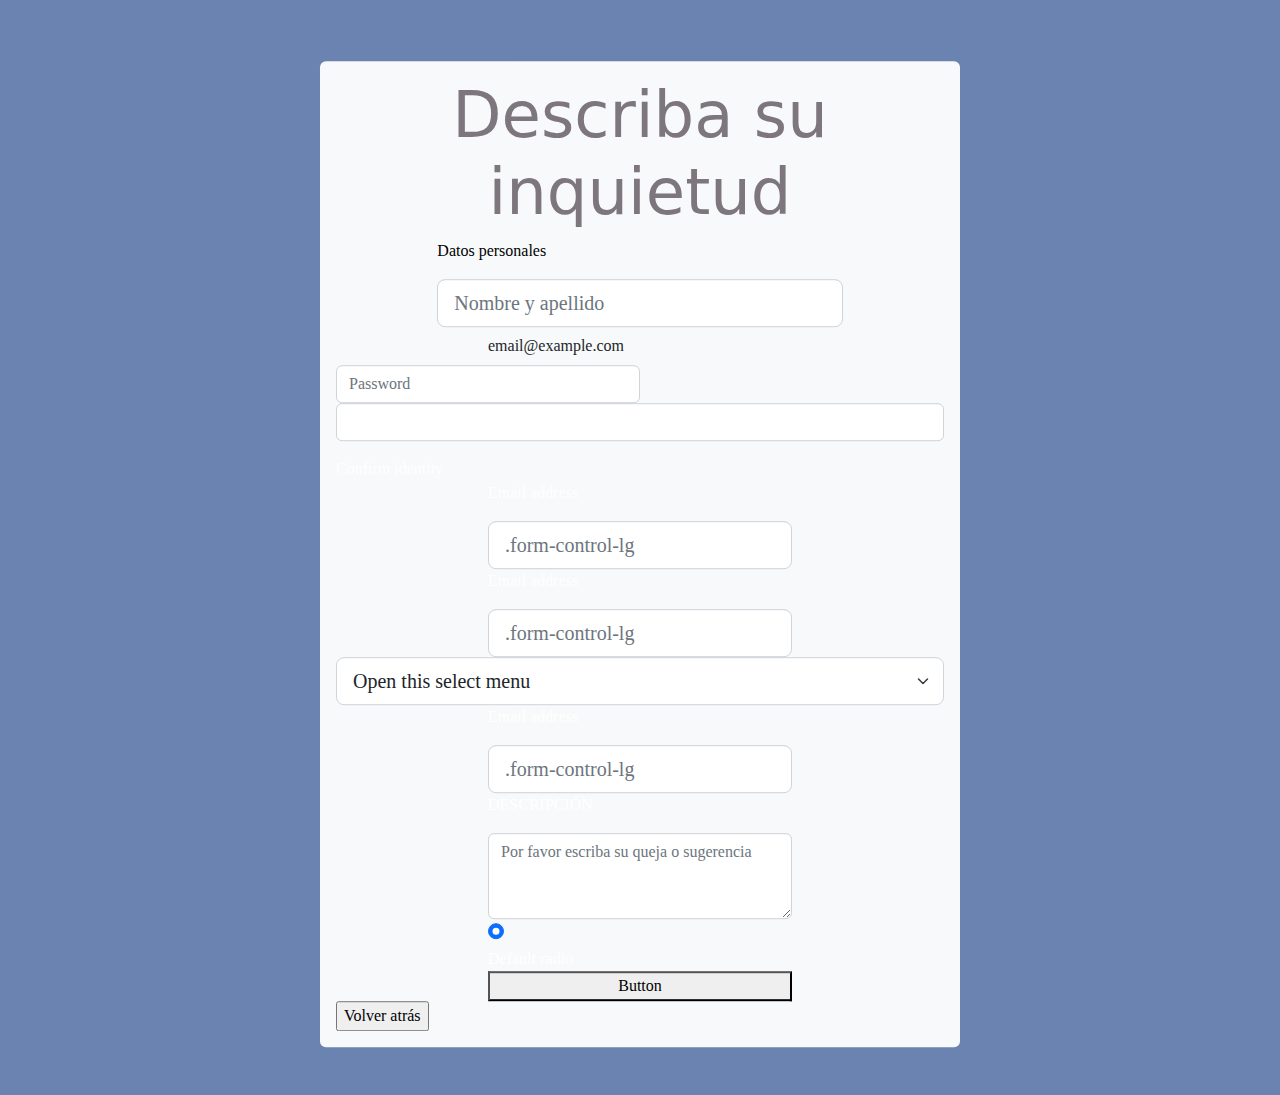
<file: reclamo.html>
<!DOCTYPE html>
<html lang="en">
<head>
    <meta charset="UTF-8">
    <meta http-equiv="X-UA-Compatible" content="IE=edge">
    <meta name="viewport" content="width=device-width, initial-scale=1.0">
    <title>GATEWAY</title>

    <link rel="stylesheet" href="bootstrap-5.2.0-dist/css/bootstrap.css">
    <link rel="stylesheet" href="css/recl.css">
    <script src="https://code.jquery.com/jquery-3.3.1.slim.min.js" integrity="sha384-q8i/X+965DzO0rT7abK41JStQIAqVgRVzpbzo5smXKp4YfRvH+8abtTE1Pi6jizo" crossorigin="anonymous"></script>
<script src="https://cdnjs.cloudflare.com/ajax/libs/popper.js/1.14.7/umd/popper.min.js" integrity="sha384-UO2eT0CpHqdSJQ6hJty5KVphtPhzWj9WO1clHTMGa3JDZwrnQq4sF86dIHNDz0W1" crossorigin="anonymous"></script>
<script src="https://stackpath.bootstrapcdn.com/bootstrap/4.3.1/js/bootstrap.min.js" integrity="sha384-JjSmVgyd0p3pXB1rRibZUAYoIIy6OrQ6VrjIEaFf/nJGzIxFDsf4x0xIM+B07jRM" crossorigin="anonymous"></script>
<link rel="shortcut icon" href="favicon_io/favicon.ico" type="image/x-icon"> 
</head>
<body>
    

    <form action="#" target="" method="get" name="formDatosPersonales" class="position-absolute top-50 start-50 translate-middle"   >
        <div class="shadow-none p-3 mb-5 bg-light rounded  ">
            
        
        <center><h1 class="h1"> Describa su inquietud</h1></center>
        <div class="d-grid gap-2 col-8 mx-auto">
            <label for="exampleFormControlInput1" class="form-label" style="color:black ;; ">Datos personales</label>
            <input class="form-control form-control-lg" type="text" placeholder="Nombre y apellido" aria-label=".form-control-lg example">
        </div>

        <div class=" d-grid gap-2 col-6 mx-auto ">
            <label for="staticEmail2" class="visually-hidden">Email</label>
            <input type="text" readonly class="form-control-plaintext" id="staticEmail2" value="email@example.com">
          </div>
          <div class="d-grid gap-2 col-6 ">
            <label for="inputPassword2" class="visually-hidden">Password</label>
            <input type="text" class="form-control" id="inputPassword2" placeholder="Password">
          </div>
          <div class="col-auto">
            <input type="text " class="form-control mb-3">Confirm identity</input>
            <label for="inputPassword2" class="visually-hidden">Password</label>
  
        </div>

        <div class="d-grid gap-2 col-6 mx-auto">
            <label for="exampleFormControlInput1" class="form-label">Email address</label>
            <input class="form-control form-control-lg" type="text" placeholder=".form-control-lg" aria-label=".form-control-lg example">
        </div>
        <div class="d-grid gap-2 col-6 mx-auto">
            <label for="exampleFormControlInput1" class="form-label">Email address</label>
            <input class="form-control form-control-lg" type="text" placeholder=".form-control-lg" aria-label=".form-control-lg example">
        </div>

        <select class="form-select form-select-lg col-6 mx-auto" aria-label=".form-select-lg example">
            <option selected>Open this select menu</option>
            <option value="1">One</option>
            <option value="2">Two</option>
            <option value="3">Three</option>
          </select>
          <div class="d-grid gap-2 col-6 mx-auto ">
            <label for="exampleFormControlInput1" class="form-label">Email address</label>
            <input class="form-control form-control-lg" type="text" placeholder=".form-control-lg" aria-label=".form-control-lg example">
        </div>
         <div class="d-grid gap-2 col-6 mx-auto  ">
            <label for="exampleFormControlTextarea1" class="form-label">  DESCRIPCIÓN</label>
            <textarea class="form-control" id="exampleFormControlTextarea1" rows="3" placeholder="Por favor escriba su queja o sugerencia"  ></textarea>
          </div>       
           
          <div class="d-grid gap-2 col-6 mx-auto">
            <input class="form-check-input" type="radio" name="exampleRadios" id="exampleRadios1" value="option1" checked>
            <label class="form-check-label" for="exampleRadios1">
              Default radio
            </label>
          </div>
          <button class="d-grid gap-2 col-6 mx-auto  " type="submit">Button</button>

          <input type="button" value="Volver atrás" onClick="history.go(-1);">

        </div> 

    </form> 
  
  </head>
</body>
</html>
</file>
<file: css/recl.css>
*{
    box-sizing:border-box;}

body{
    background:rgb(107, 131, 176);
    background-size: cover;
    background-attachment: fixed;
}
h1{
    font-size: 25px;
    font-family: system-ui, -apple-system, BlinkMacSystemFont, 'Segoe UI', Roboto, Oxygen, Ubuntu, Cantarell, 'Open Sans', 'Helvetica Neue', sans-serif;
    color: rgb(125, 118, 124);
}
form{
    width: 50%;
    height:auto;

    margin-top: 10%;
    color:rgb(255, 255, 255);
    border-radius:15px  ;
    font-family: 'Times New Roman', Times, serif;
}

.h1{
font-size: 400%;
}
</file>
